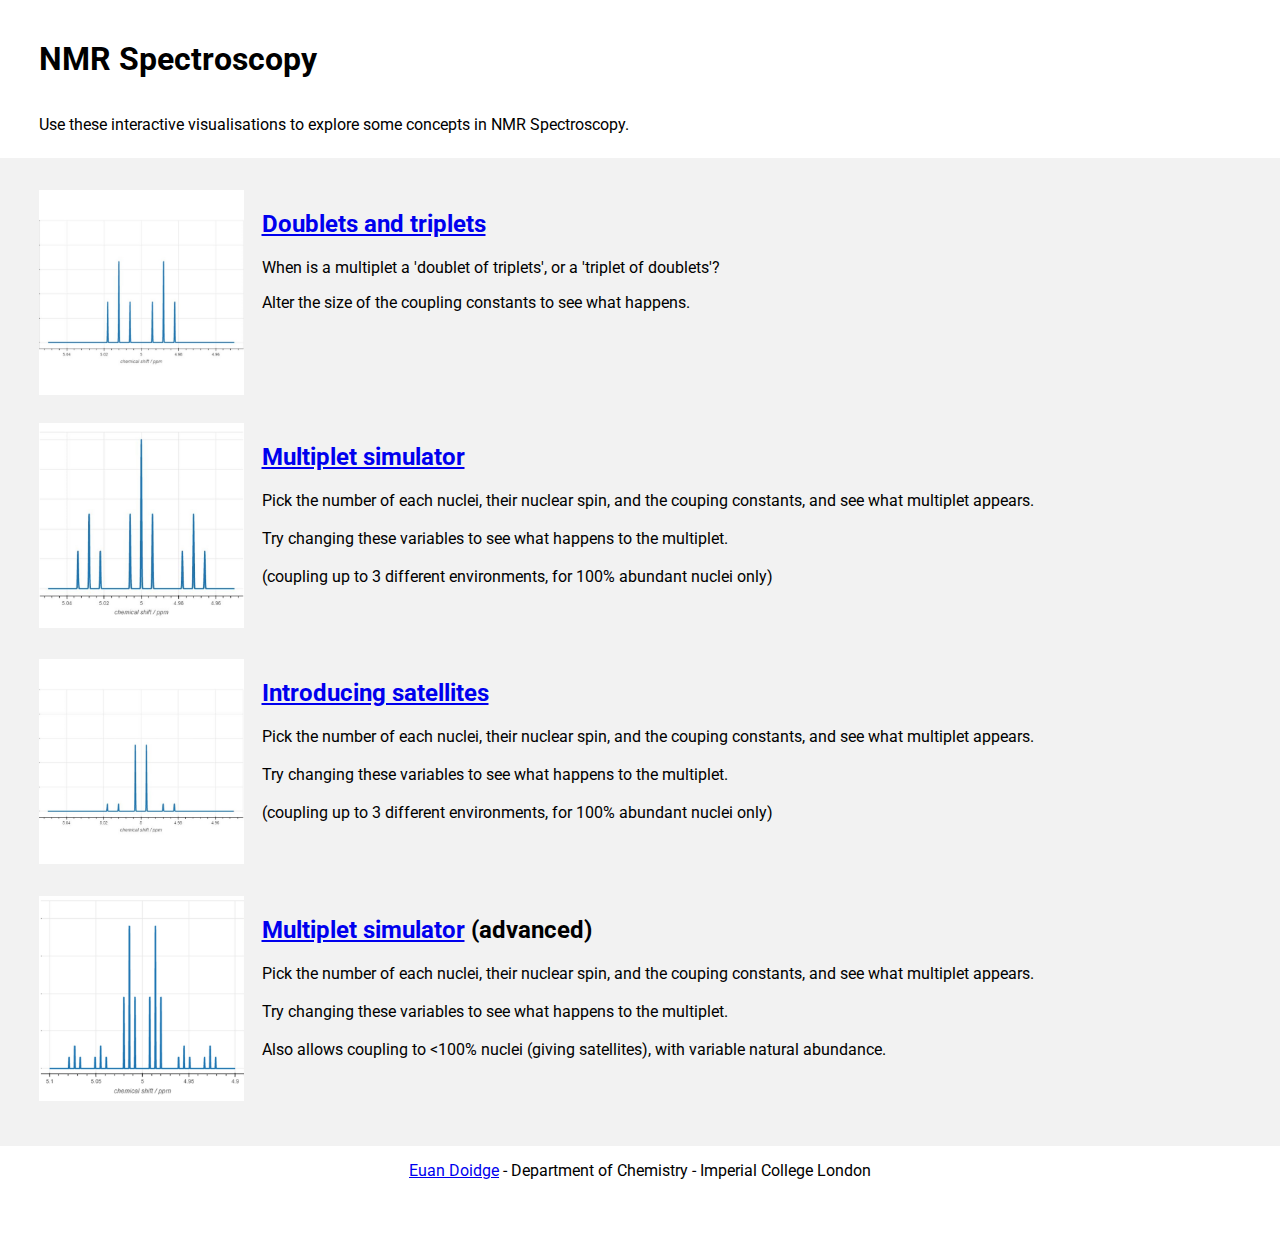
<file: index.html>
<!doctype html><html class="" lang=""><head>
    <!-- Global site tag (gtag.js) - Google Analytics -->
<script async src="https://www.googletagmanager.com/gtag/js?id=G-SN3SWWMDKX"></script>
<script>
  window.dataLayer = window.dataLayer || [];
  function gtag(){dataLayer.push(arguments);}
  gtag('js', new Date());

  gtag('config', 'G-SN3SWWMDKX');
</script>
    
    
    <meta charset="UTF-8">
    <!-- generator meta tag -->
    <!-- leave this for stats and Silex version check -->
    <meta name="generator" content="Silex v2.2.14">
    <!-- End of generator meta tag -->
    <script src="js/jquery.js"></script>
    
    
    <script src="js/front-end.js"></script>
    <link rel="stylesheet" href="css/normalize.css">
    <link rel="stylesheet" href="css/front-end.css">

    
    <script class="silex-script"></script>
    
    <title> - NMR Spectroscopy</title>


    
<link href="https://fonts.googleapis.com/css?family=Roboto" rel="stylesheet" class="silex-custom-font"><meta name="viewport" content="width=device-width, initial-scale=1"><script src="js/script.js"></script><link href="css/styles.css" rel="stylesheet"><style>body { opacity: 0; transition: .25s opacity ease; }</style></head>

<body class="body-initial all-style enable-mobile prevent-resizable prevent-selectable editable-style silex-runtime silex-published" data-current-page="page-nmr-spectroscopy">
    









    
    
    
















<section class="container-element editable-style silex-id-1478366444112-1 section-element prevent-resizable page-page-1 page-nmr-spectroscopy paged-element paged-element-visible">
        <div class="editable-style silex-element-content silex-id-1478366444112-0 container-element website-width"><div class="editable-style text-element silex-id-1667482002359-0"><div class="silex-element-content normal"><h1>NMR Spectroscopy</h1></div></div></div>
    </section><section class="editable-style section-element silex-id-1667484184237-7 page-nmr-spectroscopy paged-element paged-element-visible"><div class="editable-style container-element silex-id-1667484184237-8 silex-element-content website-width prevent-draggable"><div class="editable-style text-element silex-id-1667484197749-9"><div class="silex-element-content normal">Use these interactive visualisations to explore some concepts in NMR Spectroscopy.<br></div></div></div></section><section class="container-element editable-style silex-id-1474394621033-3 section-element prevent-resizable page-page-1 page-nmr-spectroscopy paged-element paged-element-visible">
        <div class="editable-style silex-element-content silex-id-1474394621032-2 container-element website-width selected"><div class="editable-style container-element silex-id-1667484338253-10"></div><div class="editable-style text-element silex-id-1667484356364-11"><div class="silex-element-content normal"><h2><a href="https://euandoidge.github.io/nmr_doublets_and_triplets/" target="_blank">Doublets and triplets</a></h2><p>When is a multiplet a 'doublet of triplets', or a 'triplet of doublets'?</p><p>Alter the size of the coupling constants to see what happens.</p></div></div><div class="editable-style container-element silex-id-1667484774068-36"></div><div class="editable-style text-element silex-id-1667484781417-38"><div class="silex-element-content normal">
<h2><a href="https://euandoidge.github.io/nmr_multiplet/" target="_blank">Multiplet simulator</a><br></h2><div>Pick the number of each nuclei, their nuclear spin, and the couping constants, and see what multiplet appears.</div><div><br></div><div>Try changing these variables to see what happens to the multiplet.</div><div><br></div>(coupling up to 3 different environments, for 100% abundant nuclei only)<br>

</div></div><div class="editable-style container-element silex-id-1667484655027-28"></div><div class="editable-style text-element silex-id-1667484673368-30"><div class="silex-element-content normal"><h2><a href="https://euandoidge.github.io/nmr_satellites_doublets/" target="_blank">Introducing satellites</a><br></h2><div>Pick the number of each nuclei, their nuclear spin, and the couping constants, and see what multiplet appears.</div><div><br></div><div>Try changing these variables to see what happens to the multiplet.</div><div><br></div>(coupling up to 3 different environments, for 100% abundant nuclei only)<br></div></div><div class="editable-style container-element silex-id-1667484561200-24"></div><div class="editable-style text-element silex-id-1667484567132-26"><div class="silex-element-content normal"><h2><a href="https://euandoidge.github.io/nmr_multiplet_with_satellites/" target="_blank">Multiplet simulator</a> (advanced)<br></h2><div>Pick the number of each nuclei, their nuclear spin, and the couping constants, and see what multiplet appears.</div><div><br></div><div>Try changing these variables to see what happens to the multiplet.</div><div><br></div>Also allows coupling to &lt;100% nuclei (giving satellites), with variable natural abundance.<br></div></div></div>
    </section><section class="container-element editable-style silex-id-1478366450713-3 section-element prevent-resizable page-page-1 page-nmr-spectroscopy paged-element paged-element-visible">
        <div class="editable-style silex-element-content silex-id-1478366450713-2 container-element website-width">

            
        <div class="editable-style silex-id-1442914737143-3 text-element style-centred">
                <div class="silex-element-content normal"><p> <a href="https://www.imperial.ac.uk/people/e.doidge">Euan Doidge</a> - Department of Chemistry - Imperial College London</p></div>
            </div></div>
    </section></body></html>
</file>
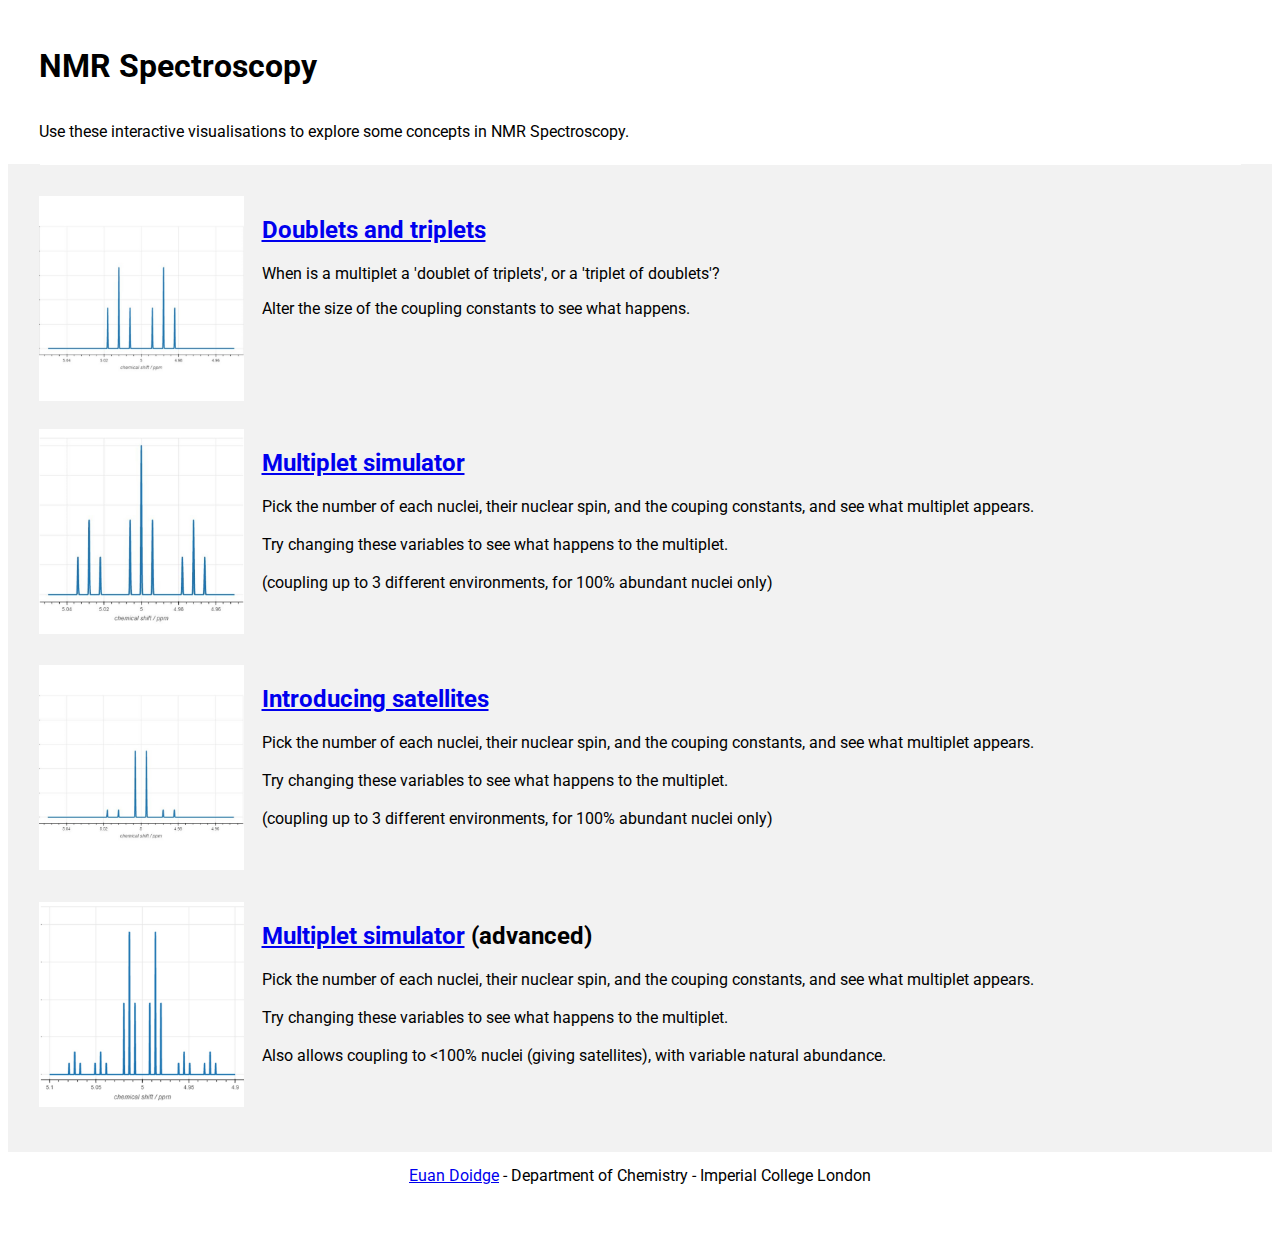
<file: editable.html>
<!DOCTYPE html><html class="" lang=""><head><script type="text/javascript" class="silex-json-styles" data-silex-static="">
    window.silex = window.silex || {}
    window.silex.data = {"site":{"width":1201},"pages":[{"id":"page-nmr-spectroscopy","displayName":"NMR Spectroscopy","link":{"linkType":"LinkTypePage","href":"#!page-nmr-spectroscopy"},"canDelete":true,"canProperties":true,"canMove":true,"canRename":true,"opened":false}]}</script>
    <meta charset="UTF-8">
    <!-- generator meta tag -->
    <!-- leave this for stats and Silex version check -->
    <meta name="generator" content="Silex v2.2.14">
    <!-- End of generator meta tag -->
    <script type="text/javascript" src="https://editor.silex.me/static/2.12/jquery.js" data-silex-static=""></script>
    <script type="text/javascript" src="https://editor.silex.me/static/2.12/jquery-ui.js" data-silex-static="" data-silex-remove-publish=""></script>
    <script type="text/javascript" src="https://editor.silex.me/static/2.12/pageable.js" data-silex-static="" data-silex-remove-publish=""></script>
    <script type="text/javascript" src="https://editor.silex.me/static/2.12/front-end.js" data-silex-static=""></script>
    <link rel="stylesheet" href="https://editor.silex.me/static/2.12/normalize.css" data-silex-static="">
    <link rel="stylesheet" href="https://editor.silex.me/static/2.12/front-end.css" data-silex-static="">

    <style class="silex-style"></style>
    <script type="text/javascript" class="silex-script"></script>
    <style class="silex-inline-styles">.body-initial {background-color: rgba(255,255,255,1); position: static;}.silex-id-1478366444112-1 {background-color: transparent; position: static; margin-top: -1px;}.silex-id-1478366444112-0 {background-color: transparent; min-height: 100px; position: relative; margin-left: auto; margin-right: auto;}.silex-id-1474394621033-3 {position: static; margin-top: -1px; background-color: rgba(242,242,242,1);}.silex-id-1474394621032-2 {background-color: transparent; min-height: 988px; position: relative; margin-left: auto; margin-right: auto;}.silex-id-1478366450713-3 {background-color: transparent; position: static; margin-top: -1px;}.silex-id-1478366450713-2 {background-color: transparent; min-height: 100px; position: relative; margin-left: auto; margin-right: auto;}.silex-id-1442914737143-3 {width: 1203px; top: -1px; left: -1px; min-height: 65px; position: absolute;}.silex-id-1667482002359-0 {width: 372px; min-height: 80px; position: absolute; top: 19px; left: -1px;}.silex-id-1667484184237-7 {position: static;}.silex-id-1667484184237-8 {min-height: 58px; background-color: rgb(255, 255, 255); position: relative; margin-left: auto; margin-right: auto;}.silex-id-1667484197749-9 {width: 996px; min-height: 37px; position: absolute; top: 15px; left: -1px;}.silex-id-1667484338253-10 {width: 205px; min-height: 205px; background-color: rgb(255, 255, 255); position: absolute; top: 32px; left: -1px; background-image: url(Slide1.JPG); background-position: center left; background-size: contain; background-repeat: no-repeat;}.silex-id-1667484356364-11 {width: 571px; min-height: 154.1666717529297px; position: absolute; top: 32px; left: 222px;}.silex-id-1667484561200-24 {width: 205px; min-height: 205px; background-color: rgb(255, 255, 255); position: absolute; top: 738px; left: -1px; background-image: url(Slide4.JPG); background-position: center left; background-size: contain; background-repeat: no-repeat;}.silex-id-1667484567132-26 {width: 966px; min-height: 188.5px; position: absolute; top: 738px; left: 222px;}.silex-id-1667484655027-28 {width: 205px; min-height: 205px; background-color: rgb(255, 255, 255); position: absolute; top: 501px; left: -1px; background-image: url(Slide2.JPG); background-position: center left; background-repeat: no-repeat; background-size: contain; background-attachment: scroll;}.silex-id-1667484673368-30 {width: 954px; min-height: 173.6666717529297px; position: absolute; top: 501px; left: 222px;}.silex-id-1667484774068-36 {width: 205px; min-height: 205px; background-color: rgb(255, 255, 255); position: absolute; top: 265px; left: -1px; background-image: url(Slide3.JPG); background-position: center left; background-size: contain; background-repeat: no-repeat;}.silex-id-1667484781417-38 {width: 912px; min-height: 176px; position: absolute; top: 265px; left: 222px;}@media only screen and (max-width: 480px) {}</style>
    <title></title>
    

    
<link href="https://fonts.googleapis.com/css?family=Roboto" rel="stylesheet" class="silex-custom-font"><meta name="viewport" content="width=device-width, initial-scale=1"><style class="silex-style-settings">.website-width {width: 1201px;}@media (min-width: 481px) {.silex-editor {min-width: 1401px;}}</style><style class="silex-prodotype-style" data-style-id="all-style">.text-element > .silex-element-content {font-family: 'Roboto', sans-serif; text-align: left;}</style><style class="silex-prodotype-style" data-style-id="style-centred">.style-centred.text-element > .silex-element-content {text-align: center;}</style></head>

<body data-silex-id="body-initial" class="body-initial all-style enable-mobile prevent-resizable prevent-selectable editable-style silex-runtime" data-silex-type="container-element" style="">
    









    
    
    
















<section data-silex-type="container-element" class="container-element editable-style silex-id-1478366444112-1 section-element prevent-resizable page-page-1 page-nmr-spectroscopy paged-element" data-silex-id="silex-id-1478366444112-1">
        <div data-silex-type="container-element" class="editable-style silex-element-content silex-id-1478366444112-0 container-element website-width" data-silex-id="silex-id-1478366444112-0"><div data-silex-type="text-element" class="editable-style text-element silex-id-1667482002359-0" data-silex-id="silex-id-1667482002359-0" style=""><div class="silex-element-content normal"><h1>NMR Spectroscopy</h1></div></div></div>
    </section><section data-silex-type="container-element" class="editable-style section-element silex-id-1667484184237-7 page-nmr-spectroscopy paged-element" data-silex-id="silex-id-1667484184237-7"><div data-silex-type="container-element" class="editable-style container-element silex-id-1667484184237-8 silex-element-content website-width prevent-draggable" data-silex-id="silex-id-1667484184237-8" style=""><div data-silex-type="text-element" class="editable-style text-element silex-id-1667484197749-9" data-silex-id="silex-id-1667484197749-9" style=""><div class="silex-element-content normal">Use these interactive visualisations to explore some concepts in NMR Spectroscopy.<br></div></div></div></section><section data-silex-type="container-element" class="container-element editable-style silex-id-1474394621033-3 section-element prevent-resizable page-page-1 page-nmr-spectroscopy paged-element" data-silex-id="silex-id-1474394621033-3">
        <div data-silex-type="container-element" class="editable-style silex-element-content silex-id-1474394621032-2 container-element website-width selected" data-silex-id="silex-id-1474394621032-2" style=""><div data-silex-type="container-element" class="editable-style container-element silex-id-1667484338253-10" data-silex-id="silex-id-1667484338253-10" style=""></div><div data-silex-type="text-element" class="editable-style text-element silex-id-1667484356364-11" data-silex-id="silex-id-1667484356364-11" style=""><div class="silex-element-content normal"><h2><a href="https://euandoidge.github.io/nmr_doublets_and_triplets/" linktype="LinkTypeExternal" target="_blank">Doublets and triplets</a></h2><p>When is a multiplet a 'doublet of triplets', or a 'triplet of doublets'?</p><p>Alter the size of the coupling constants to see what happens.</p></div></div><div data-silex-type="container-element" class="editable-style container-element silex-id-1667484774068-36" data-silex-id="silex-id-1667484774068-36" style=""></div><div data-silex-type="text-element" class="editable-style text-element silex-id-1667484781417-38" data-silex-id="silex-id-1667484781417-38" style=""><div class="silex-element-content normal">
<h2><a href="https://euandoidge.github.io/nmr_multiplet/" linktype="LinkTypeExternal" target="_blank">Multiplet simulator</a><br></h2><div>Pick the number of each nuclei, their nuclear spin, and the couping constants, and see what multiplet appears.</div><div><br></div><div>Try changing these variables to see what happens to the multiplet.</div><div><br></div>(coupling up to 3 different environments, for 100% abundant nuclei only)<br>

</div></div><div data-silex-type="container-element" class="editable-style container-element silex-id-1667484655027-28" data-silex-id="silex-id-1667484655027-28" style=""></div><div data-silex-type="text-element" class="editable-style text-element silex-id-1667484673368-30" data-silex-id="silex-id-1667484673368-30" style=""><div class="silex-element-content normal"><h2><a href="https://euandoidge.github.io/nmr_satellites_doublets/" linktype="LinkTypeExternal" target="_blank">Introducing satellites</a><br></h2><div>Pick the number of each nuclei, their nuclear spin, and the couping constants, and see what multiplet appears.</div><div><br></div><div>Try changing these variables to see what happens to the multiplet.</div><div><br></div>(coupling up to 3 different environments, for 100% abundant nuclei only)<br></div></div><div data-silex-type="container-element" class="editable-style container-element silex-id-1667484561200-24" data-silex-id="silex-id-1667484561200-24" style=""></div><div data-silex-type="text-element" class="editable-style text-element silex-id-1667484567132-26" data-silex-id="silex-id-1667484567132-26" style=""><div class="silex-element-content normal"><h2><a href="https://euandoidge.github.io/nmr_multiplet_with_satellites/" target="_blank">Multiplet simulator</a> (advanced)<br></h2><div>Pick the number of each nuclei, their nuclear spin, and the couping constants, and see what multiplet appears.</div><div><br></div><div>Try changing these variables to see what happens to the multiplet.</div><div><br></div>Also allows coupling to &lt;100% nuclei (giving satellites), with variable natural abundance.<br></div></div></div>
    </section><section data-silex-type="container-element" class="container-element editable-style silex-id-1478366450713-3 section-element prevent-resizable page-page-1 page-nmr-spectroscopy paged-element" data-silex-id="silex-id-1478366450713-3">
        <div data-silex-type="container-element" class="editable-style silex-element-content silex-id-1478366450713-2 container-element website-width" data-silex-id="silex-id-1478366450713-2" style="">

            
        <div data-silex-id="silex-id-1442914737143-3" class="editable-style silex-id-1442914737143-3 text-element style-centred" data-silex-type="text-element" style="">
                <div class="silex-element-content normal"><p> <a href="https://www.imperial.ac.uk/people/e.doidge" linktype="LinkTypeExternal">Euan Doidge</a> - Department of Chemistry - Imperial College London</p></div>
            </div></div>
    </section></body></html>
</file>
<file: css/front-end.css>
/**
 * This file holds the styles of websites while editing
 */

body {
  min-height: 100vh;
  min-width: 98vw; /* remove approx size of vertical scroll bar */
}

/* prevent-auto-z-index is to let the components handle their z-index */
.section-element > .silex-element-content > *:not(.prevent-auto-z-index):not(.fixed) {
  /* put the elements of a section on top of sections bellow */
  z-index: 10;
}
/* workaround a bug of the 2.11 version (front end) */
/* sections used to hava margin-top: -1; which can not be edited in the UI */
.editable-style.section-element {
  margin-top: 0;
}
/****************************************************/
.website-width {
  width: 960px;
}
.paged-element-hidden {
  display: none !important;
}
/* resize */
.editable-style.image-element img {
  border-radius: inherit; /* this is to follow the element's radius */
	width: 100%;
	height: 100%;
}
/*
 .image-element > .silex-element-content {
	overflow: hidden;
}
*/
.html-element .silex-element-content {
  /* enable HTML content to have style="min-height: inherit;" */
  /* removed because it makes components buggy, add it to silex if you need to
  position: absolute;
  min-height: inherit;
  width: 100%; /* needed by slideshow components and probably others */
  /*
  height: 100%; /* needed by slideshow kreview and probably others */
}
/* wysihtml text editor styles */
.wysiwyg-float-left {
  float: left;
  margin: 0 8px 8px 0;
}
.wysiwyg-float-right {
  float: right;
  margin: 0 0 8px 8px;
}
/* Remove dots surrounding links in Firefox
    because of normalize.css */
a:focus{ outline: none;}

body .editable-style[data-silex-href] {
  cursor: pointer;
}
body.enable-mobile .editable-style.hide-on-desktop {
  display: none;
}
/* only outside the editor */
/* needs to be more qualified than body.enable-mobile .editable-style:not(.prevent-mobile-style) */
body.silex-runtime.body-initial .fixed {
  position: absolute;
  z-index: 20;
}
/* Mobile styles */
@media (max-width:480px) {
  /* needs to be more qualified than body.enable-mobile .editable-style:not(.prevent-mobile-style) */
  body.silex-runtime.body-initial .fixed {
    /* on mobile (chrome, this is needed to be on top of other content) */
    position: relative;
  }

  /* hide horizontal scroll bar which appears because of residual values in css
  html {
    overflow-x: hidden;
  }
  */
  body {
    position: initial; /* used to be absolute but now only in editor (editable.css), when position is absolute the body has the size of its content */
  }
  /* mobile mode */
  body.enable-mobile .editable-style:not(.prevent-mobile-style),
  body.enable-mobile .background.background-initial {
    position: static;
    top: auto;
    left: auto;
    max-width: 100%;
    min-width: auto; /* this is to remove sections min-width, since section min-width is set to the witdh of its content in Element::setStyle() */
    margin-left: auto;
    margin-right: auto;
  }
  body.enable-mobile .editable-style.section-element {
    padding: 0;
  }
  body.enable-mobile.silex-resizing .editable-style:not(.prevent-mobile-style) {
    max-width: unset; /* while dragging let the user size the elements freely */
  }
  body.enable-mobile .image-element.editable-style:not(.prevent-mobile-style) {
    position: relative;
  }
  body.enable-mobile .editable-style.section-element {
    max-width: 100%; /* section bg should be 100% width because user do not need to grab the side and resize */
    padding: 0;
    margin: 0;
  }
  body.enable-mobile .container-element:not(.paged-element-hidden) {
    display: flex;
    align-items: center;
    justify-content: space-around;
    flex-wrap: wrap;
  }
  /* but still hide paged elements or desktop only elements */
  body.enable-mobile .editable-style.hide-on-mobile {
    display: none;
  }
  body.enable-mobile .editable-style.hide-on-desktop:not(.paged-element-hidden) {
    display: initial;
  }
  body.silex-runtime.enable-mobile .background.background-initial {
    max-width: 100%;
  }
}

/* only outside the editor */
/* needs to be more qualified than body.enable-mobile .editable-style:not(.prevent-mobile-style) */
body.silex-runtime.body-initial .fixed {
  position: absolute;
  z-index: 20;
}
/* Mobile styles */
@media (max-width:480px) {
  /* needs to be more qualified than body.enable-mobile .editable-style:not(.prevent-mobile-style) */
  body.silex-runtime.body-initial .fixed {
    /* on mobile (chrome, this is needed to be on top of other content) */
    position: relative;
  }
}

/**
 * prodotype components
 */
.silex-element-content-full-height .silex-element-content {
  height: 100%;
}
silex-template,
.prodotype-preview {
  display: none;
}
.prodotype-runtime,
.prodotype-runtime-strict {
  display: none;
}
.prodotype-published {
  display: none;
}
body.silex-editor .prodotype-preview {
  display: block;
}
body.silex-runtime .prodotype-runtime,
body.silex-runtime .prodotype-runtime-strict {
  display: block;
}
body.silex-published .prodotype-published {
  display: block;
}
body.silex-publish .prodotype-runtime-strict {
  display: none;
}
.prodotype-force-size {
  position: absolute;
  width: 100%;
  height: 100%;
}
.silex-component-button button {
  width: 100%;
}
/* full-width component*/
div.editable-style.full-width-section {
  min-height: 100px;
}

div.editable-style.full-width-section>.editable-style {
  position: static;
  min-width: 100%;
}

div.editable-style.full-width-section>.editable-style.silex-element-content {
  display: none;
}
</file>
<file: css/styles.css>
.body-initial {background-color: rgba(255,255,255,1); position: static;}.silex-id-1478366444112-1 {background-color: transparent; position: static; margin-top: -1px;}.silex-id-1478366444112-0 {background-color: transparent; min-height: 100px; position: relative; margin-left: auto; margin-right: auto;}.silex-id-1474394621033-3 {position: static; margin-top: -1px; background-color: rgba(242,242,242,1);}.silex-id-1474394621032-2 {background-color: transparent; min-height: 988px; position: relative; margin-left: auto; margin-right: auto;}.silex-id-1478366450713-3 {background-color: transparent; position: static; margin-top: -1px;}.silex-id-1478366450713-2 {background-color: transparent; min-height: 100px; position: relative; margin-left: auto; margin-right: auto;}.silex-id-1442914737143-3 {width: 1203px; top: -1px; left: -1px; min-height: 65px; position: absolute;}.silex-id-1667482002359-0 {width: 372px; min-height: 80px; position: absolute; top: 19px; left: -1px;}.silex-id-1667484184237-7 {position: static;}.silex-id-1667484184237-8 {min-height: 58px; background-color: rgb(255, 255, 255); position: relative; margin-left: auto; margin-right: auto;}.silex-id-1667484197749-9 {width: 996px; min-height: 37px; position: absolute; top: 15px; left: -1px;}.silex-id-1667484338253-10 {width: 205px; min-height: 205px; background-color: rgb(255, 255, 255); position: absolute; top: 32px; left: -1px; background-image: url(../assets/Slide1.JPG); background-position: center left; background-size: contain; background-repeat: no-repeat;}.silex-id-1667484356364-11 {width: 571px; min-height: 154.1666717529297px; position: absolute; top: 32px; left: 222px;}.silex-id-1667484561200-24 {width: 205px; min-height: 205px; background-color: rgb(255, 255, 255); position: absolute; top: 738px; left: -1px; background-image: url(../assets/Slide4.JPG); background-position: center left; background-size: contain; background-repeat: no-repeat;}.silex-id-1667484567132-26 {width: 966px; min-height: 188.5px; position: absolute; top: 738px; left: 222px;}.silex-id-1667484655027-28 {width: 205px; min-height: 205px; background-color: rgb(255, 255, 255); position: absolute; top: 501px; left: -1px; background-image: url(../assets/Slide2.JPG); background-position: center left; background-repeat: no-repeat; background-size: contain; background-attachment: scroll;}.silex-id-1667484673368-30 {width: 954px; min-height: 173.6666717529297px; position: absolute; top: 501px; left: 222px;}.silex-id-1667484774068-36 {width: 205px; min-height: 205px; background-color: rgb(255, 255, 255); position: absolute; top: 265px; left: -1px; background-image: url(../assets/Slide3.JPG); background-position: center left; background-size: contain; background-repeat: no-repeat;}.silex-id-1667484781417-38 {width: 912px; min-height: 176px; position: absolute; top: 265px; left: 222px;}@media only screen and (max-width: 480px) {}
.website-width {width: 1201px;}@media (min-width: 481px) {.silex-editor {min-width: 1401px;}}
.text-element > .silex-element-content {font-family: 'Roboto', sans-serif; text-align: left;}
.style-centred.text-element > .silex-element-content {text-align: center;}body.silex-runtime {opacity: 1;}
</file>
